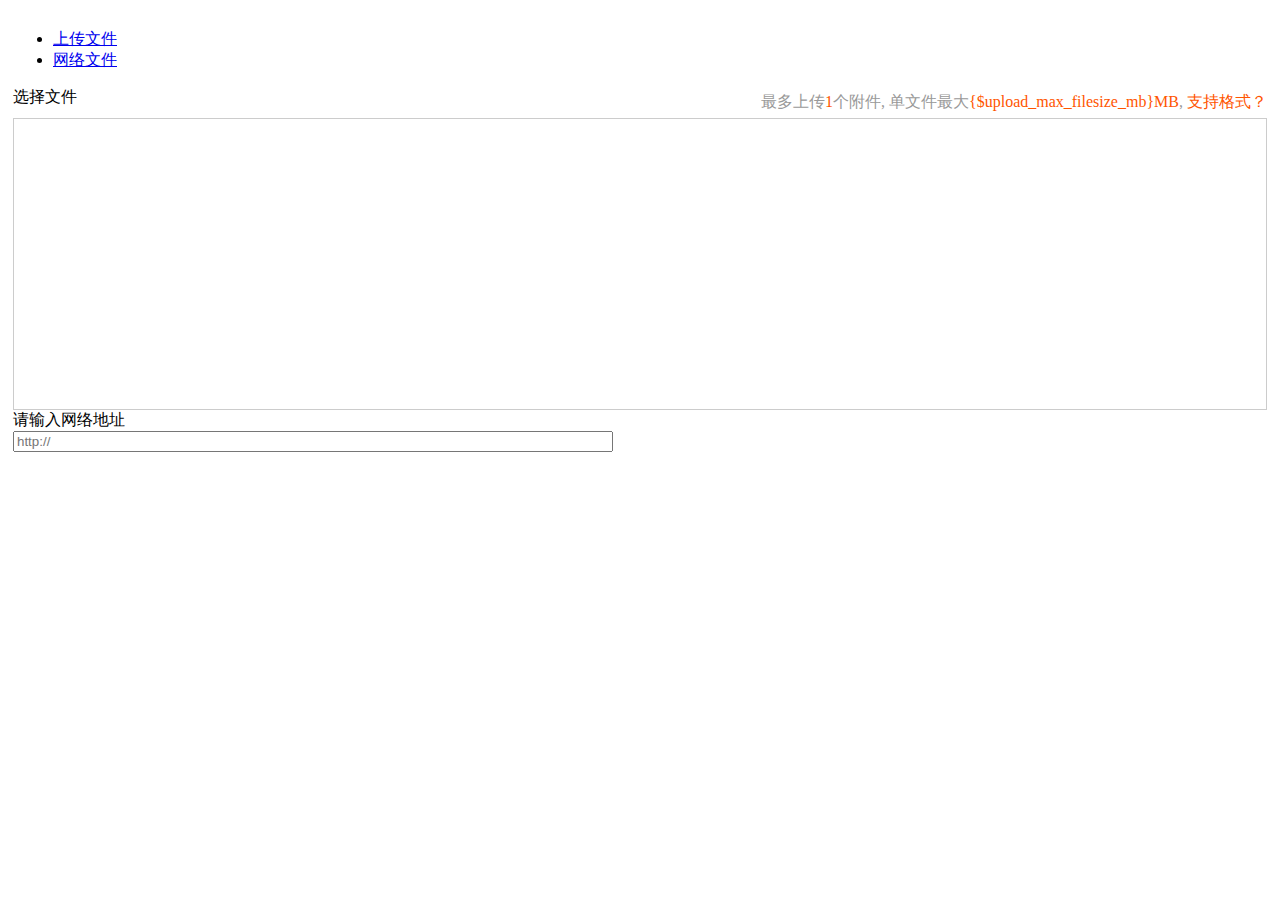
<file: admin/themes/simplebootx/Asset/plupload.html>
<admintpl file="header" />
<style>
.file-upload-btn-wrapper {
	margin-bottom: 10px;
}

.file-upload-btn-wrapper .num {
	color: #999999;
	float: right;
	margin-top: 5px;
}

.file-upload-btn-wrapper .num em {
	color: #FF5500;
	font-style: normal;
}

.files-wrapper {
	border: 1px solid #CCCCCC;
}

.files-wrapper ul {
	height: 280px;
	overflow-y: scroll;
	padding-bottom: 10px;
	position: relative;
	margin: 0;
}

.files-wrapper li {
	display: inline;
	float: left;
	height: 100px;
	margin: 10px 0 0 10px;
	width: 100px;
	position: relative;
	border:1px solid #CCCCCC;
}

.files-wrapper li.selected {
	border: 1px solid #fe781e;
}
.files-wrapper li .upload-percent{
	width: 100%;
	height:100%;
	line-height: 100px;
	text-align: center;
	text-overflow: ellipsis;
    white-space: nowrap;
    overflow: hidden;
}

.files-wrapper li .selected-icon-wrapper{
	position: absolute;
    right: 0;
    top: 0;
    width: 20px;
    height: 20px;
    font-size: 16px;
	text-align:center;
	line-height:20px;
	color:#fe781e;
	display: none;
}
.files-wrapper li.selected .selected-icon-wrapper{
	display: block;
}
.files-wrapper li img{
	width: 100%;
	height: 100%;
    vertical-align: top;
}
</style>
<script>
	function get_selected_files(){
		var tab = $("#uploader-tabs li.active").data('tab');
		var files= [];
		if(tab=='upload-file'){
			var $files=$('#files-container li.uploaded.selected');
			if($files.length==0){
				alert('请上传文件！');
				return false;
			}
			$files.each(function(){
				var $this=$(this);
				var url = $this.data('url');
				var preview_url = $this.data('preview_url');
				var filepath = $this.data('filepath');
				var name = $this.data('name');
				var id = $this.data('id');
				files.push({url:url,preview_url:preview_url,filepath:filepath,name:name,id:id});
			});
		}
		if(tab=='network-file'){
			var url=$('#network-file-input').val();
			if(url==''){
				alert('请填写文件地址！');
				return false;
			}
			var id = "networkfile"+new Date().getTime();
			files.push({url:url,preview_url:url,filepath:url,id:id});
		}
		return files;
	}
</script>
</head>
<body>
	<div class="wrap" style="padding: 5px;">
		<ul class="nav nav-tabs" id="uploader-tabs">
			<li class="active" data-tab="upload-file"><a href="#upload-file-tab" data-toggle="tab">上传文件</a></li>
			<li data-tab="network-file"><a href="#network-file-tab" data-toggle="tab">网络文件</a></li>
		</ul>
		<div class="tab-content">
			<div class="tab-pane active" id="upload-file-tab">
				<div class="file-upload-btn-wrapper">
					<!--选择按钮-->
					<div id="container" style="display: inline-block;">
					<a class="btn btn-primary" id="select-files">
						选择文件
					</a>
					</div>
					<span class="num">
						<empty name="multi">
							最多上传<em>1</em>个附件,
						</empty>
						单文件最大<em>{$upload_max_filesize_mb}MB</em>,
						<em style="cursor: help;" title="可上传格式：{$extensions}" data-toggle="tooltip">支持格式？</em>
					</span>
				</div>
				<div class="files-wrapper">
					<ul id="files-container">
					</ul>
				</div>
			</div>
			<div class="tab-pane" id="network-file-tab">
				请输入网络地址<br>
				<input type="text" name="info[filename]" style="width: 600px;" placeholder="http://" id="network-file-input">
			</div>
		</div>
	</div>
	<script>
		var multi={$multi};
		var mime_type = {$mime_type};
		var extensions = mime_type.extensions.split(/,/);
		var mimeTypeRegExp=new RegExp('\\.(' + extensions.join('|') + ')$', 'i');
		
		Wind.use('plupload',function(){
			var uploader = new plupload.Uploader({
				runtimes : 'flash,html5,silverlight,html4',
				browse_button : 'select-files', // you can pass an id...
				container: document.getElementById('container'), // ... or DOM Element itself
				url : "{:U('asset/asset/plupload')}",
				flash_swf_url : '__PUBLIC__/js/plupload/Moxie.swf',
				silverlight_xap_url : '__PUBLIC__/js/plupload/Moxie.xap',
				filters : {
					max_file_size : '{$upload_max_filesize_mb}mb'/* ,
					mime_types: [{$mime_type}] */
				},
				multi_selection:{$multi},
				multipart_params:{
					app:'{$app}'
				},
				init: {
					PostInit: function() {
					},

					FilesAdded: function(up, files) {
						plupload.each(files, function(file) {
							var $newfile=$('\
									<li class="selected">\
										<div class="selected-icon-wrapper"><i class="fa fa-check-circle"></i></div>\
										<div class="upload-percent">0%</div>\
									</li>');
							$newfile.attr('id',file.id);
							$('#files-container').append($newfile);
							$newfile.on('click',function(){
								var $this=$(this);
								$this.toggleClass('selected');
							});
						});
						uploader.start();
					},

					UploadProgress: function(up, file) {
						$('#'+file.id).find('.upload-percent').text(file.percent+"%");
					},
					
					FileUploaded: function(up, file, response) {
						var data = JSON.parse(response.response);
						if(data.status==1){
							if(!multi) {
								$('#select-files').css('visibility','hidden');
								$('#container').css('visibility','hidden');
							}
							var $file=$('#'+file.id);
							$file.addClass('uploaded')
							.data('id',file.id)
							.data('url',data.url)
							.data('preview_url',data.preview_url)
							.data('filepath',data.filepath)
							.data('name',data.name);
							
							if(data.url.match(/\.(jpeg|gif|jpg|png|bmp|pic)$/gi)){
								var $img=$('<img/>');
								$img.attr('src',data.url);
								$file.find('.upload-percent')
								.html($img);
							}else{
								$file.find('.upload-percent').attr('title',data.name).text(data.name);
							}
						}else{
							alert(data.message);
							$('#'+file.id).remove();
						}
					},
					
					Error: function(up, err) {
					}
				}
			});
			
			plupload.addFileFilter('mime_types', function(filters, file, cb) {
				if (!mimeTypeRegExp.test(file.name)) {
					this.trigger('Error', {
						code : plupload.FILE_EXTENSION_ERROR,
						message : plupload.translate('File extension error.'),
						file : file
					});
					alert("此文件类型不能上传!\n"+file.name);
					cb(false);
				} else {
					cb(true);
				}
			});


			uploader.init();
			
		});
	</script>
</body>
</html>
</file>
